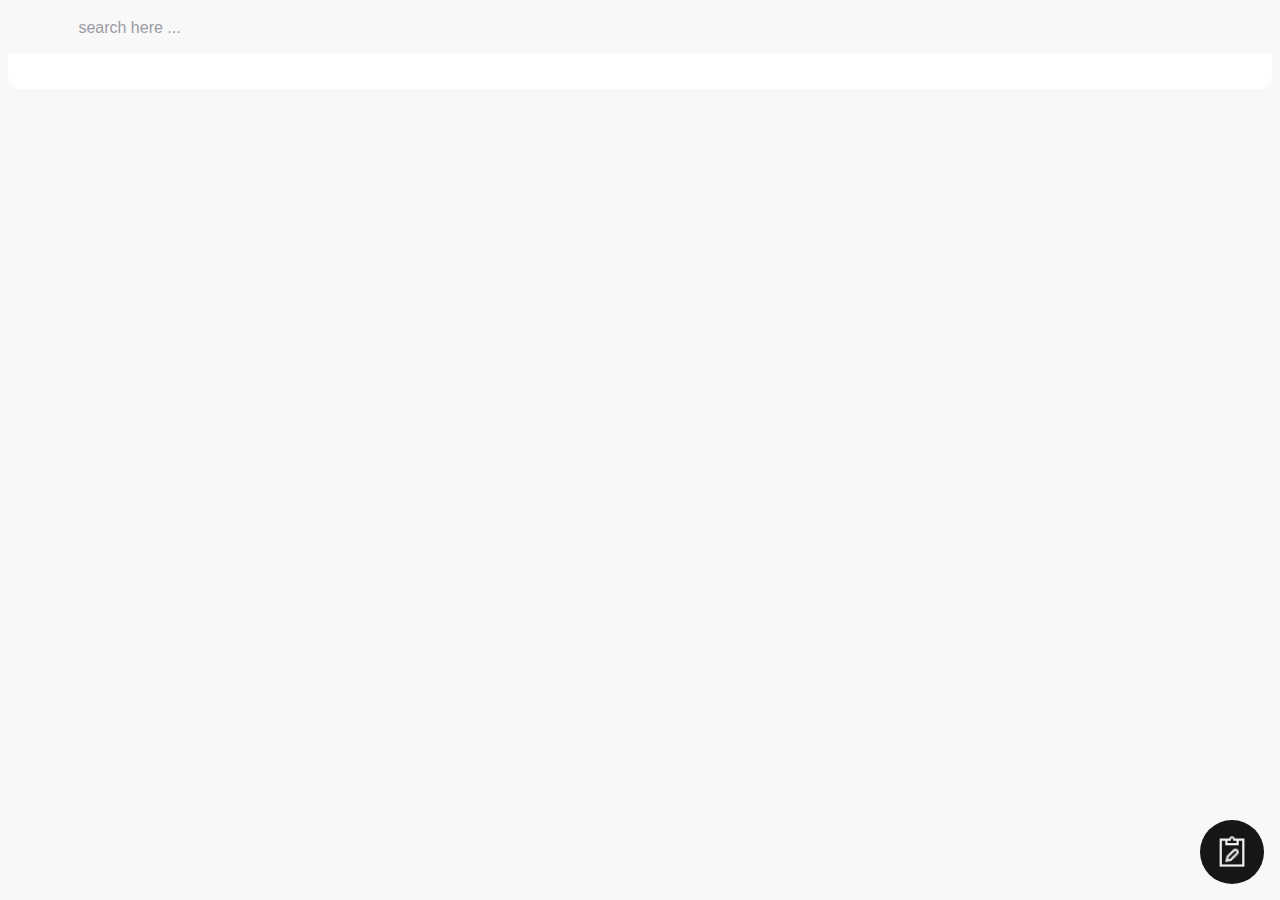
<file: customer_data.html>
<!DOCTYPE html>
<html lang="en">

<head>
  <meta charset="UTF-8">
  <meta http-equiv="X-UA-Compatible" content="IE=edge">
  <meta name="viewport" content="width=device-width, initial-scale=1.0">
  <title>HBDay - Best list</title>
  <link rel='stylesheet' href='https://cdn3.devexpress.com/jslib/18.2.6/css/dx.common.css'>
  <link rel='stylesheet' href='https://cdn3.devexpress.com/jslib/18.2.6/css/dx.light.css'>
  <link rel="stylesheet" href="./css/cd.css">
  <link rel="stylesheet" href="https://unicons.iconscout.com/release/v4.0.0/css/line.css">
</head>

<body>

  <body>

    <a href="/" class="data"><img src="./images/form.png" alt="Icon"></a>
    <div id="searchWrapper">
      <input type="text" name="searchBar" id="searchBar" placeholder="search here ..." />
    </div>
    <ul id="charactersList">
       
    </ul>

  </body>

  <script src="./js/customer_data.js"></script>

</body>

</html>
</file>
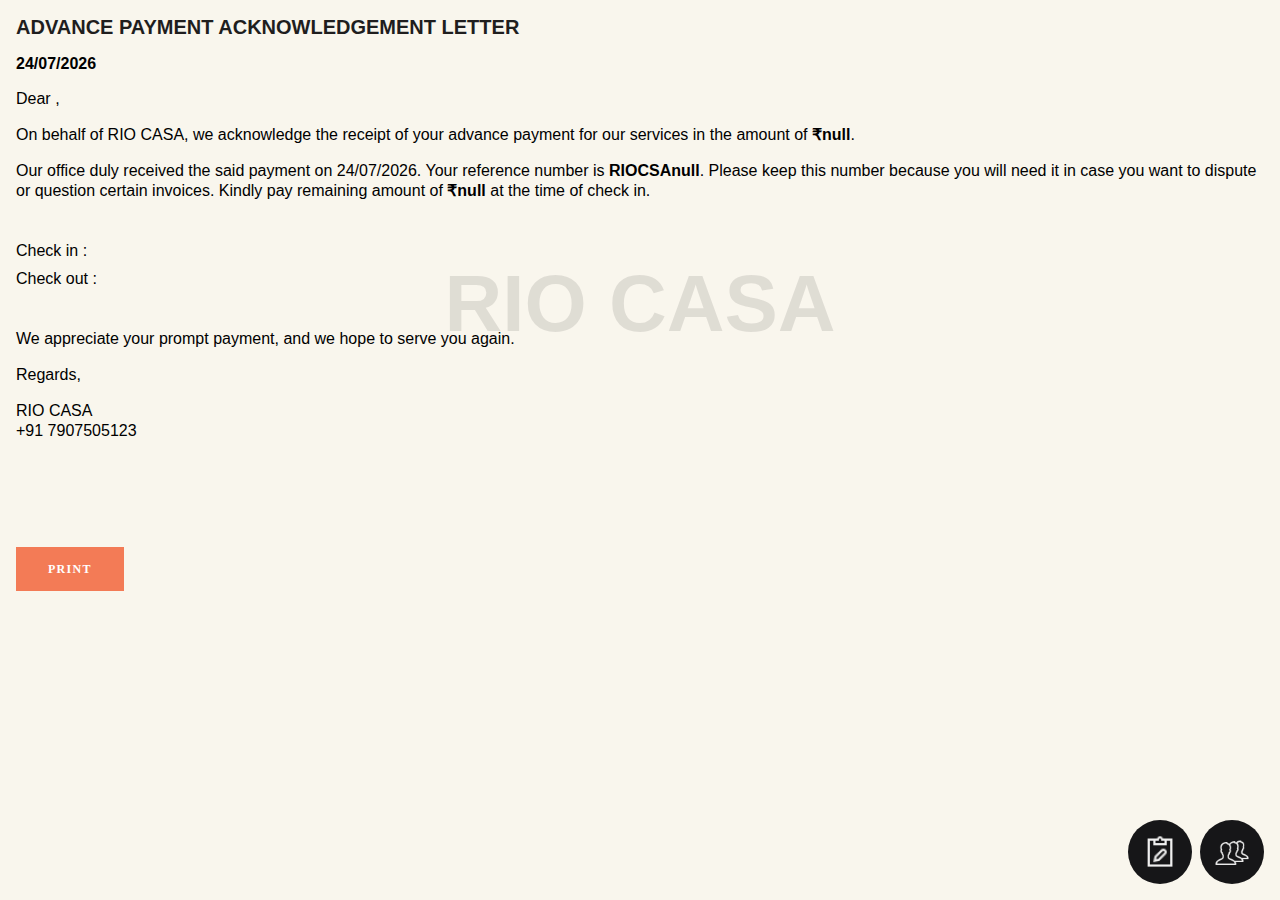
<file: rio_casa.html>
<!DOCTYPE html
  PUBLIC "-//W3C//DTD XHTML 1.0 Transitional//EN" "http://www.w3.org/TR/xhtml1/DTD/xhtml1-transitional.dtd">
<html xmlns="http://www.w3.org/1999/xhtml" xml:lang="en" lang="en">

<head>
  <meta http-equiv="Content-Type" content="text/html; charset=utf-8" />
  <meta name="viewport" content="width=device-width, initial-scale=1.0">
  <title>RIO CASA</title>
  <link rel="stylesheet" href="./css/style.css">
  <style type="text/css">
    body {
      margin: 1rem;
      background-color: #f9f6ed;
      position: relative;
    }
    .nav{
      
    position: fixed;
    display: flex;
    gap: .5rem;
    right: 1rem;
    bottom: 1rem;
    z-index: 99;
  }
  .nav-btn>img{
    width: 2.2rem;
  }
  .nav-btn{
    border-radius: 50%;
    display: flex;
    align-items: center;
    justify-content: center;
    width: 4rem;
    height: 4rem;
    background-color: #161618;
    
  }

    .watermark {
      position: absolute;
      top: 50%;
      left: 50%;
      transform: translate(-50%, -50%);
      font-size: 80px;
      color: rgba(0, 0, 0, 0.1);
      /* Adjust the color and opacity as desired */
      font-weight: bold;
      pointer-events: none;
      /* Prevent the watermark from being interactive */
    }

    h1 {
      color: #1f1e1e;
      font-style: normal;
      font-family: Calibri, sans-serif;
      font-weight: bold;
      text-decoration: none;
      font-size: 20px;
      margin: 1rem 0;
    }

    .dates>p {
      margin: .5rem 0;

    }

    p,
    h3 {
      font-family: Arial, Helvetica, sans-serif;
      line-height: 20px;
      font-size: 16px;
      font-weight: normal;
      margin: 1rem 0;

    }

    span {
      margin: 1rem 0;

    }

    @media print {
      @page {
        size: A4;
        margin: 0;
      }

      body {
        margin: 1.6cm;
        /* Adjust margin as needed */
      }
      
      /* Hide the print button when printing */
      #printBtn,.nav {
        display: none;
      }
    }
  </style>
</head>

<body>
  <div class="watermark">RIO CASA</div>
  <h1>ADVANCE PAYMENT ACKNOWLEDGEMENT LETTER</h1>
  <span id="date1"></span>
  <p>Dear <strong id="name"></strong>,</p>
  <p>On behalf of RIO CASA, we acknowledge the receipt of your advance payment for our services in the amount of
    <strong id="amount"></strong>.
  </p>
  <p>Our office duly received the said payment on <span id="date2"></span>. Your reference number is <strong
      id="ref"></strong>. Please keep this number because you will need it in case you want to dispute or question
    certain invoices. Kindly pay remaining amount of <strong id="balamt"></strong> at the time of check in. </p>
  <div class="dates">
    <p>Check in : <b id="checkin"></b></p>
    <p>Check out : <b id="checkout"></b></p>
  </div>
  <p>We appreciate your prompt payment, and we hope to serve you again.</p>
  <p>Regards,</p>
  
  <h3>RIO CASA <br>+91 7907505123</h3>
  <br><br><br><br><br>
  <input style="margin: 0;" class="text-small-uppercase" id="printBtn" type="submit" onclick="printPage()"
    value="Print" />
    <div class="nav">

      <a class="nav-btn" href="/"
         ><img src="./images/form.png" alt=""></a>
      <a class="nav-btn" href="./customer_data.html"
         ><img src="./images/customer.png" alt=""></a>
    </div>
  <script>
    // Retrieve the form data from the URL parameters
    const urlParams = new URLSearchParams(window.location.search);
    const name = urlParams.get('name');
    const amount = urlParams.get('amount');
    const balance = urlParams.get('balance');
    const checkin = urlParams.get('checkin');
    const checkout = urlParams.get('checkout');
    const contact = urlParams.get('contact');


    // Update the content with the form data
    document.getElementById('amount').textContent = '₹' + amount;
    document.getElementById('name').textContent = name;
    document.getElementById('ref').textContent = 'RIOCSA' + contact;
    document.getElementById('balamt').textContent = '₹' + balance;
    document.getElementById('checkin').textContent = checkin
    document.getElementById('checkout').textContent = checkout
    // Today
    const today = new Date();

    // Extract day, month, and year
    const day = String(today.getDate()).padStart(2, '0');
    const month = String(today.getMonth() + 1).padStart(2, '0'); // Months are zero-based
    const year = today.getFullYear();

    // Format the date as DD/MM/YYYY
    const formattedDate = `${day}/${month}/${year}`;
    document.getElementById('date1').textContent = formattedDate;
    document.getElementById('date2').textContent = formattedDate;

    function printPage() {
      window.print();
    }
    function formatDate(dateString) {
      var dateParts = dateString.split('-');
      var year = dateParts[0];
      var month = dateParts[1];
      var day = dateParts[2];

      // Format day, month, and year with two digits if necessary
      day = day.length === 1 ? '0' + day : day;
      month = month.length === 1 ? '0' + month : month;

      // Concatenate formatted day, month, and year
      var formattedDate = day + '/' + month + '/' + year;

      return formattedDate;
    }
  </script>
</body>

</html>
</file>
<file: css/cd.css>
body {
    font-family: sans-serif;
    background-color: #f8f8f8;
    height: 100%;
    justify-content: center;
    align-items: center;
  
  }
  .data{
    position: fixed;
    display: flex;
    align-items: center;
    justify-content: center;
    width: 4rem;
    height: 4rem;
    background-color: #161618;
    right: 1rem;
    bottom: 1rem;
    z-index: 99;
    border-radius: 50%;
  }
  .data>img{
    width: 2.2rem;
  }
  * {
    box-sizing: border-box;
  }
  
  a{
    text-decoration: none;
  }
  
  #charactersList {
    background-color: #fff;
    border-radius: 0 0 12px 12px;
    padding: 15px 15px 20px;
    display: grid;
    row-gap: 8px;
  }
  
  .character {
    display: flex;
    align-items: center;
    justify-content: space-between;
    padding: 10px 30px 10px 10px;
    overflow: hidden;
    border-radius: 10px;
    box-shadow: 0 5px 7px -1px rgba(51, 51, 51, 0.23);
    cursor: pointer;
    transition: transform 0.25s cubic-bezier(0.7, 0.98, 0.86, 0.98), box-shadow 0.25s cubic-bezier(0.7, 0.98, 0.86, 0.98);
    background-color: #fff;
  }
  
  .character:hover {
    /* transform: scale(1.2); */
    box-shadow: 0 9px 47px 11px rgba(51, 51, 51, 0.18);
  }
  .character h2 {
    display: flex;
    flex-direction: column;
    justify-content: space-between;
    color: #979cb0;
    font-weight: 600;
    font-size: 16px;
    letter-spacing: 0.64px;
    margin-left: 12px;
  }
  .character h2 span{
    font-size: 14px;
    font-weight: 400;


  }
  .character p {
    color: #35d8ac;
    font-weight: 800;
    font-size: 14px;
    text-align: right;
  }
  
  
  #searchBar {
    flex: 1 1 auto;
    padding-left: 1.5rem;
    height: inherit;
    border: 0;
    outline: none;
    background: transparent;
    font-size: 1rem;
    text-indent: 2.9rem;
    transition: all 0.35s;
    width: 100%;
  }
  
  input {
    margin-top: 10px;
  }
  
  input::placeholder {
    color: #9b9ba5;
  }
  
  input:focus {
    transform: translateX(-3rem);
  }
  
  #searchWrapper {
    position: relative;
  }
  
  #searchWrapper::after {
    position: absolute;
    top: 8px;
    right: 15px;
  }
</file>
<file: css/style.css>
/* Structure */
.loader {
  position: absolute;
  border: 16px solid #f3f3f3; /* Light grey */
  border-top: 16px solid #3498db; /* Blue */
  border-radius: 50%;
  width: 120px;
  height: 120px;
  animation: spin 2s linear infinite;
  left: 0;
  right: 0;
  top: 0;
  bottom: 0;
  margin: auto;
  z-index: 99;
  display: none;
}

@keyframes spin {
  0% { transform: rotate(0deg); }
  100% { transform: rotate(360deg); }
}
.data{
  position: fixed;
  display: flex;
  align-items: center;
  justify-content: center;
  width: 4rem;
  height: 4rem;
  background-color: #161618;
  right: 1rem;
  bottom: 1rem;
  z-index: 99;
  border-radius: 50%;
}
.data>img{
  width: 2.6rem;
}
img {
  height: auto;
  width: 100%;
}
.dates{
  padding:1rem 0 ;
}
.date{
  position: relative;
}
.date>label{
  position: absolute;
  right: 25px;
  bottom: 22px;
}

input[type=submit] {
  background: #fff;
  height: 2.75rem;
  margin: 1em auto auto;
}

@media (min-width: 768px) {
  input[type=submit] {
    background: #fff;
    bottom: 2.75rem;
    left: 2.55rem;
    height: 2.75rem;
    padding: 0 3rem;
    /* position: absolute; */
  }
}

input[type=email],
input[type=text],
input[type=date] {
  height: 1.5rem;
  margin: 0 0 1.15rem;
  width: 100%;
}

figure {
  overflow: hidden;
  position: relative;
  width: 100%;
}

@media (min-width: 768px) {
  figure {
    float: left;
    height: 100%;
    position: relative;
    width: 50%;
  }
}

form {
  overflow: hidden;
  padding: 10%;
  position: relative;
  width: 80%;
}

@media (min-width: 768px) {
  form {
    float: left;
    height: 78%;
    padding: 6%;
    width: 38%;
  }
}

main {
  margin: 30px auto auto;
  overflow: hidden;
  position: relative;
  width: 90%;
}

@media (min-width: 768px) {
  main {
    /* height: 21.25rem; */
    left: 50%;
    margin: auto;
    position: absolute;
    transform: translate(-50%, -50%);
    top: 50%;
    width: 42.5rem;
  }
}

.headline {
  position: absolute;
  top: 8vw;
  width: 100%;
}

@media (min-width: 768px) {
  .headline {
    position: absolute;
    top: 3.4rem;
    width: 50%;
  }
}

/* Skin */

* {
  margin: 0;
  padding: 0;
}

body {
  background: #74bdb7;
  font: 700 16px 'Montserrat', sans-serif;
}


input[type=text],
input[type=date] {
  background: none;
  border: none;
  border-bottom: 2px solid #74bdb7;
  box-sizing: border-box;
  outline: none;
}

input[type=email]:required,
input[type=text]:required,
input[type=date]:required {
  box-shadow: none;
  outline: none;
}

input[type=submit] {
  background: #f37b56;
  border: none;
  color: #fff;
  padding: 0 2rem;
}

input[type=submit]:hover,
input[type=submit]:focus {
  background: #f79577;
  cursor: pointer;
  outline: none;
}

.inputs--filled label {
  transform: translate(0, 0);
}

.inputs--invalid input {
  animation: shake 0.3s cubic-bezier(.36, .07, .19, .97) both;
  background: url(//my-assets.netlify.com/codepen/dailyui-001/ico-invalid.svg) center right no-repeat;
  border-bottom: 2px solid #f37b56;
  box-shadow: none;
  color: #f37b56;
  transform: translate3d(0, 0, 0);
}

@keyframes shake {

  0%,
  100% {
    transform: translate3d(0, 0, 0);
  }

  33% {
    transform: translate3d(-6px, 0, 0);
  }

  66% {
    transform: translate3d(6px, 0, 0);
  }
}

.inputs--invalid label {
  color: #f37b56;
}

label {
  display: inline-block;
  transform: translate(0, 1.25rem);
  transition: 0.15s;
}

main {
  background: #f9f6ed;
  border-radius: 0.25rem;
  box-shadow: 0 6px 22px rgba(0, 0, 0, 0.1);
}

.text-headline {
  color: #74bdb7;
  letter-spacing: 0.4rem;
  font: 700 1.4em 'Montserrat';
  text-align: center;
  text-transform: uppercase;
}

@media (min-width: 768px) {
  .text-headline {
    font: 700 1.625rem 'Montserrat';
  }
}

.text-body {
  color: #354c58;
  font: 700 16px 'Montserrat', sans-serif;
}

.text-small-uppercase {
  color: #74bdb7;
  font: 700 .75rem 'Montserrat';
  letter-spacing: .08rem;
  text-transform: uppercase;
}

.text-subheadline {
  color: #f37b56;
  left: -.17rem;
  letter-spacing: .143rem;
  font: 700 0.652rem 'Montserrat';
  margin-bottom: 1.5rem;
  position: relative;
  text-align: center;
  text-transform: uppercase;
}

@media (min-width: 768px) {
  .text-subheadline {
    font: 700 0.75rem 'Montserrat';
  }
}
</file>
